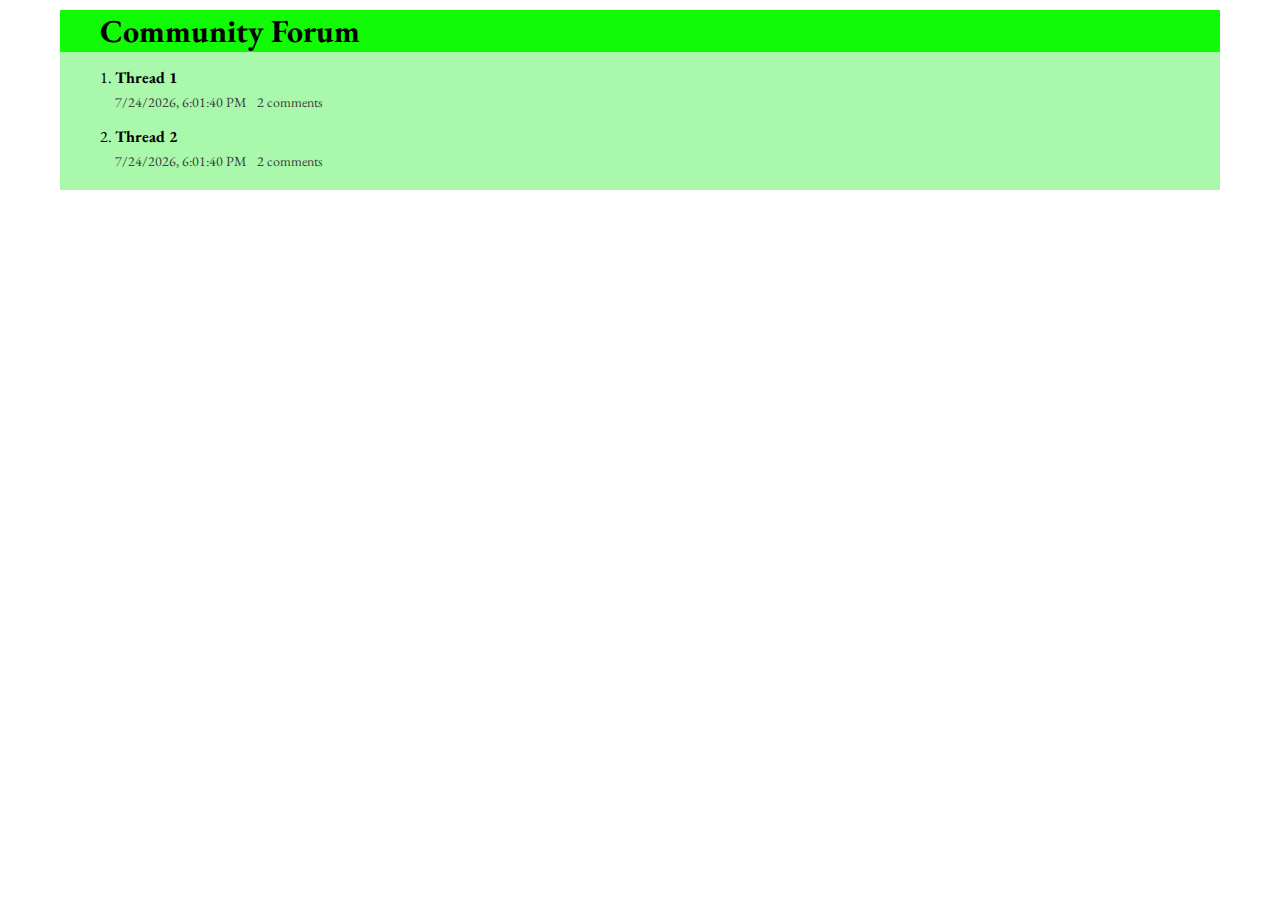
<file: index.html>
<!DOCTYPE html>
<html lang="en">
  <head>
    <meta charset="UTF-8" />
    <meta name="viewport" content="width=device-width, initial-scale=1.0" />
    <title>Forum</title>
    <link rel="preconnect" href="https://fonts.googleapis.com" />
    <link rel="preconnect" href="https://fonts.gstatic.com" crossorigin />
    <link
      href="https://fonts.googleapis.com/css2?family=EB+Garamond&family=Open+Sans&display=swap"
      rel="stylesheet"
    />
    <link rel="stylesheet" href="style.css" />
  </head>
  <body>
    <div class="top-bar">
      <h1>Community Forum</h1>
    </div>
    <div class="main">
      <ol></ol>
    </div>
    <script src="data.js"></script>
    <script>
      console.log(threads);
      var container = document.querySelector("ol");
      for (let thread of threads) {
        var html = `
            <li class="row">
                <a href="/thread.html?${thread.id}">
                    <h4 class="title">
                        ${thread.title}
                    </h4>
                    <div class="bottom">
                        <p class="timestamp">
                            ${new Date(thread.date).toLocaleString()}
                        </p>
                        <p class="comment-count">
                            ${thread.comments.length} comments
                        </p>
                    </div>
                </a>
            </li>
            `;
        container.insertAdjacentHTML("beforeend", html);
      }
    </script>
  </body>
</html>
</file>
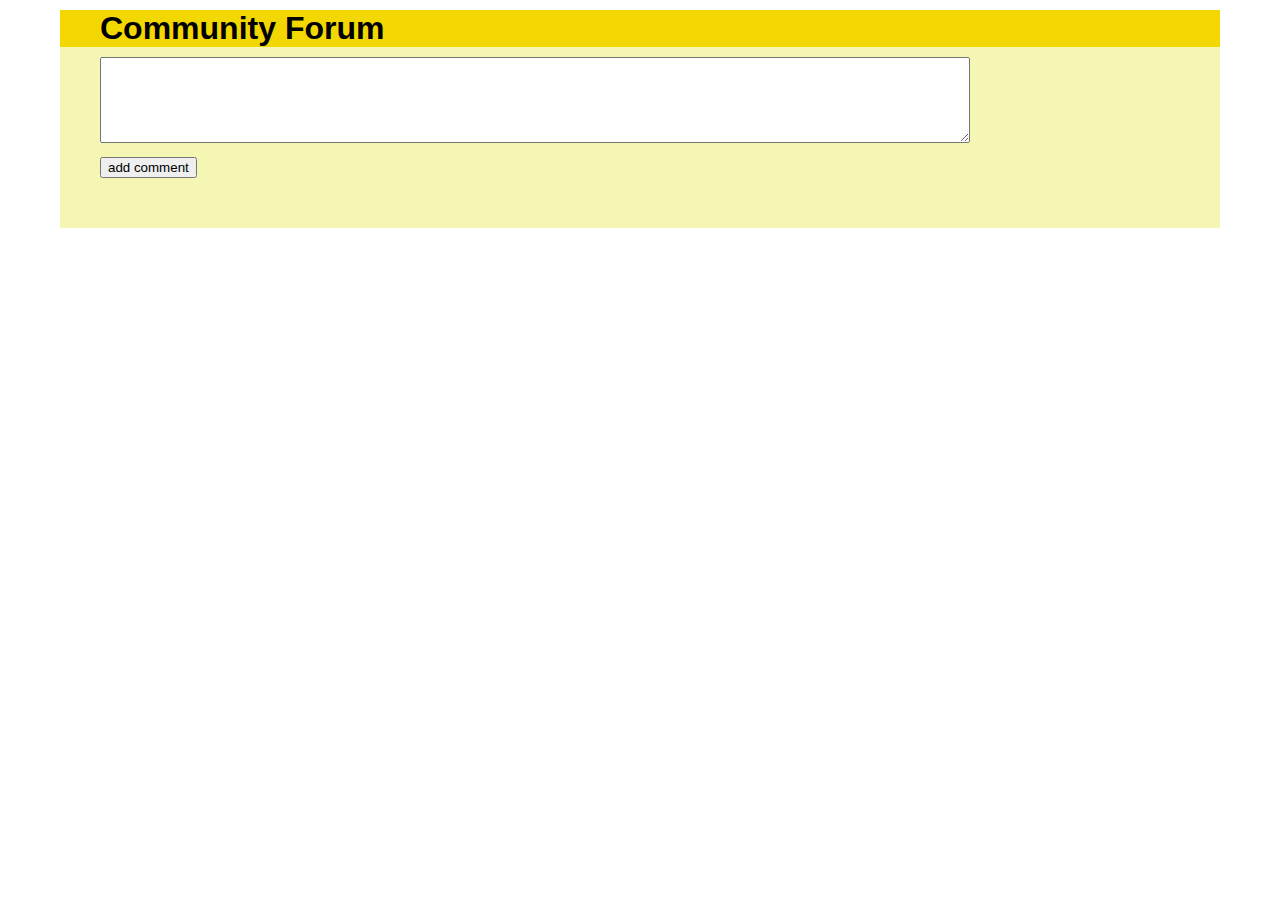
<file: thread.html>
<!DOCTYPE html>
<html lang="en">
  <head>
    <meta charset="UTF-8" />
    <meta name="viewport" content="width=device-width, initial-scale=1.0" />
    <title>Forum</title>
    <link rel="stylesheet" href="thread.css" />
  </head>
  <body>
    <div class="top-bar">
      <h1>Community Forum</h1>
    </div>
    <div class="main">
      <div class="header"></div>
      <textarea></textarea>
      <button>add comment</button>
      <div class="comments"></div>
    </div>
    <script src="data.js"></script>
    <script>
      var id = window.location.search.slice(1);
      var thread = threads.find((t) => t.id == id);
      var header = document.querySelector(".header");
      var headerHtml = `
            <h4 class="title">
                ${thread.title}
            </h4>
            <div class="bottom">
                <p class="timestamp">
                    ${new Date(thread.date).toLocaleString()}
                </p>
                <p class="comment-count">
                    ${thread.comments.length} comments
                </p>
            </div>
        `;
      header.insertAdjacentHTML("beforeend", headerHtml);

      function addComment(comment) {
        var commentHtml = `
                <div class="comment">
                    <div class="top-comment">
                        <p class="user">
                            ${comment.author}
                        </p>
                          <p class="comment-ts">
                            ${new Date(comment.date).toLocaleString()}
                        </p>
                    </div>
                    <div class="comment-content">
                        ${comment.content}
                    </div>
                </div>
            `;
        comments.insertAdjacentHTML("beforeend", commentHtml);
      }

      var comments = document.querySelector(".comments");
      for (let comment of thread.comments) {
        addComment(comment);
      }

      var btn = document.querySelector("button");
      btn.addEventListener("click", function () {
        var txt = document.querySelector("textarea");
        var comment = {
          content: txt.value,
          date: Date.now(),
          author: "Vasa",
        };
        addComment(comment);
        txt.value = "";
        thread.comments.push(comment);
        localStorage.setItem("threads", JSON.stringify(threads));
      });
    </script>
    <style></style>
  </body>
</html>
</file>
<file: style.css>
*{
    font-family: 'EB Garamond', serif;
}
body {
    margin: 10px 60px;
}
a {
    text-decoration: none;
    color: black;
}
h1, h4, ol {
    margin: 0;
}
p {
    margin: 5px 0;
}
.top-bar {
    background-color: rgb(18, 251, 6);
    padding: 0 40px;
}
.main {
    background-color: #aaf8ab;
    padding: 10px 15px;
}
.row {
    padding: 5px 0;
}
.bottom {
    display: flex;
    color: rgb(58, 58, 58);
    font-size: 14px;
}
.timestamp {
    padding-right: 10px;
}
</file>
<file: thread.css>
*{
  font-family: 'Open Sans', sans-serif;
}
body {
    margin: 10px 60px;
  }
  a {
    text-decoration: none;
    color: black;
  }
  h1,
  h4,
  ol {
    margin: 0;
  }
  p {
    margin: 5px 0;
  }
  textarea {
    width: 80%;
    height: 80px;
  }
  button {
    display: block;
    margin: 10px 0;
  }
  .top-bar {
    background-color: rgb(243, 215, 0);
    padding: 0 40px;
  }
  .main {
    background-color: #f6f6b4;
    padding: 10px 40px;
  }
  .comments {
    margin: 40px 0;
  }
  .comment {
    margin: 10px 0;
  }
  .row {
    padding: 5px 0;
  }
  .bottom,
  .top-comment {
    display: flex;
    color: grey;
    font-size: 12px;
  }
  .timestamp {
    padding-right: 10px;
  }
  .comment-ts {
    padding-left: 10px;
  }
</file>
